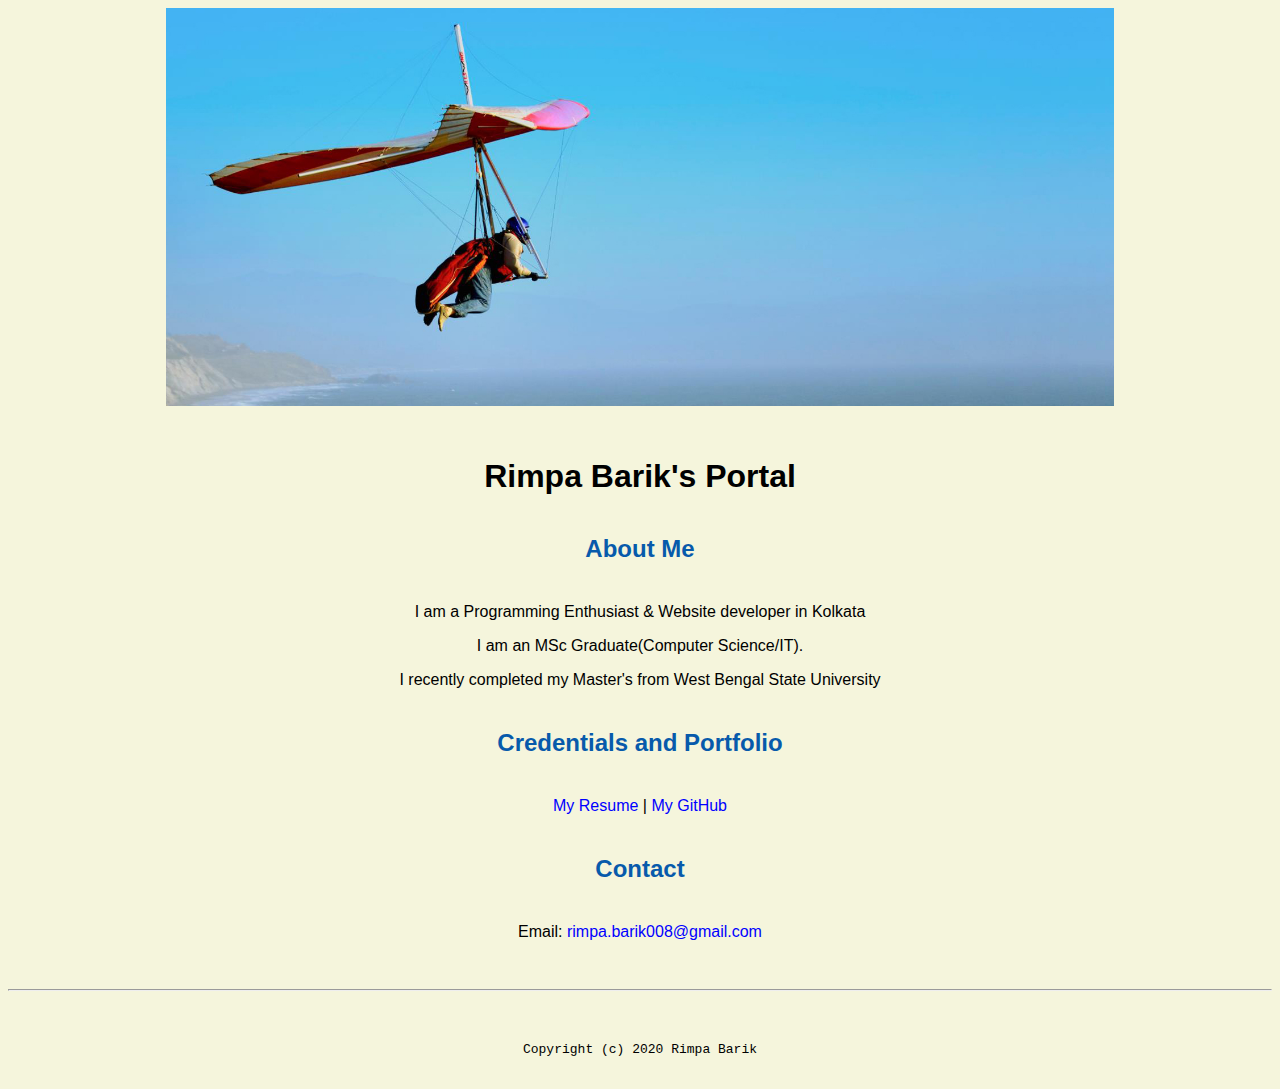
<file: index.html>
<!doctype html>

<!-- this is a comment for human! -->

<html lang="en">

  <header>
    <title>Rimpa Barik's Portal</title>
    <link rel="stylesheet" href="css/master.css">
    <link rel="FaviconIcon" href="favicon.ico" type="image/x-icon">
    <link rel="shortcut" href="favicon.ico" type="image/x-icon">
    <meta name="viewport" content="width=device-width, initial-scale=1, shrink-to-fit=no">
    <meta name="name" content="Rimpa Barik's Portal">
    <meta name="robots" content="noindex, nofollow">

  </header>

  <body>
    <img src="images/banner.jpg" width="75%" alt="banner">
    <h1>Rimpa Barik's Portal</h1>
    <h2>About Me</h2>
    <p>I am a Programming Enthusiast & Website developer in Kolkata</p>
    <p>I am an MSc Graduate(Computer Science/IT).</p>
    <p>I recently completed my Master's from West Bengal State University</p>

    <h2>Credentials and Portfolio</h2>

    <p><a href="resume.html">My Resume</a> |<a href="https://github.com/RimpaBGithub"> My GitHub</a></p>
    <h2>Contact</h2>

    <p>Email: <a href="mailto:rimpa.barik008@gmail.com">rimpa.barik008@gmail.com</a></p>
  </body>

  <footer>
    <hr>
    <code>Copyright (c) 2020 Rimpa Barik</code>
  </footer>

</html>
</file>
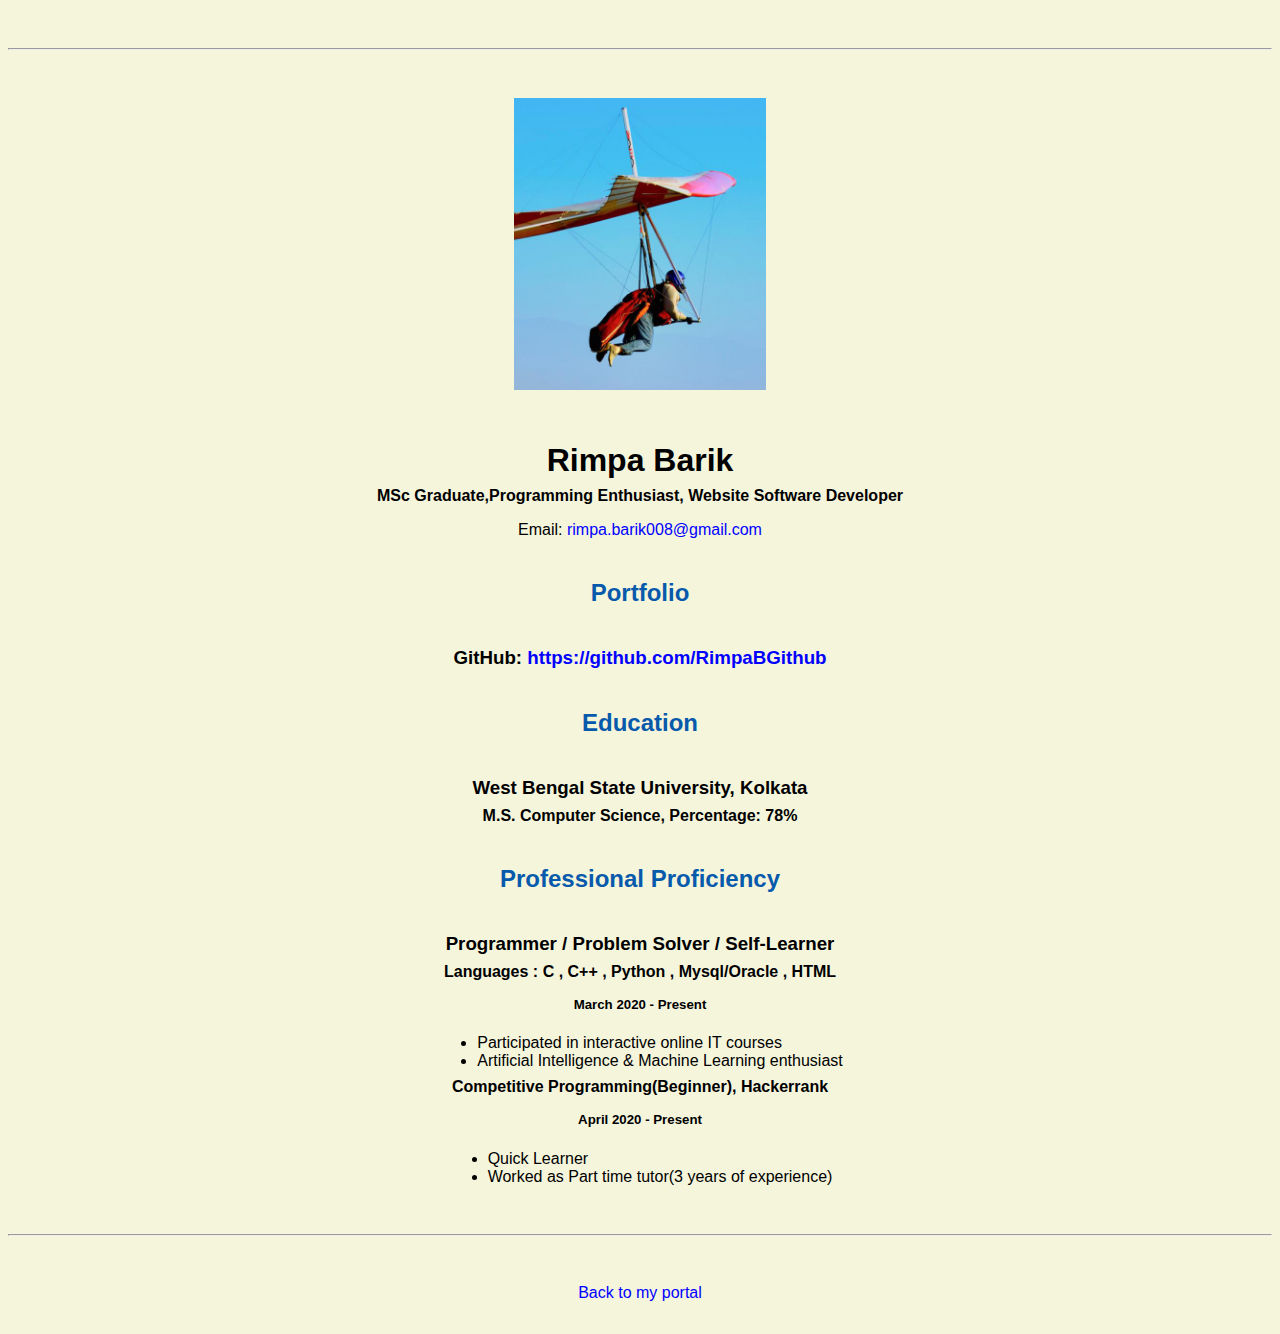
<file: resume.html>
<!doctype html>

<!-- this is a comment for human! -->

<html lang="en">

  <header>
    <title>Rimpa Barik's Resume</title>
    <link rel="stylesheet" href="css/master.css">
    <link rel="FaviconIcon" href="favicon.ico" type="image/x-icon">
    <link rel="shortcut" href="favicon.ico" type="image/x-icon">
    <meta name="viewport" content="width=device-width, initial-scale=1, shrink-to-fit=no">
    <meta name="name" content="Rimpa Barik's Portal">
    <meta name="robots" content="noindex, nofollow">

  </header>

  <body>
    <hr>

    <img src="images/headshot.jpg" alt="Rimpa Barik's headshot" width="20%">

    <h1>Rimpa Barik</h1>
    <h4>MSc Graduate,Programming Enthusiast, Website Software Developer</h4>

    <p>Email: <a href="mailto:rimpa.barik008@gmail.com" target="_blank">rimpa.barik008@gmail.com</a></p>
    <!-- don't post physical address, personal phone number or other personal information on the web! -->

    <h2>Portfolio</h2>
      <h3>GitHub: <a href="https://github.com/RimpaBGithub" target="_blank">https://github.com/RimpaBGithub</a></h3>

    <h2>Education</h2>

    <h3>West Bengal State University, Kolkata</h3>
    <h4>M.S. Computer Science, Percentage: 78%</h4>

    <h2>Professional Proficiency</h2>

    <h3>Programmer / Problem Solver / Self-Learner</h3>
    <h4>Languages : C , C++ , Python , Mysql/Oracle , HTML</h4>
    <h5>March 2020 - Present</h5>
      <ul>
        <li>Participated in interactive online IT courses</li>
        <li>Artificial Intelligence & Machine Learning enthusiast</li>
      </ul>

    <h4>Competitive Programming(Beginner), Hackerrank</h4>
    <h5>April 2020 - Present</h5>
      <ul>
        <li>Quick Learner</li>
        <li>Worked as Part time tutor(3 years of experience)</li>
      </ul>
  </body>

  <footer>
  <hr>
  <p><a href="index.html">Back to my portal</a><p>
  </footer>

</html>
</file>
<file: css/master.css>
/* Cascading stylesheet for the website */

/* Text inside these asterisks and slashes are comments for human */

  a {
    color:blue;/* set the text color to blue here */
    text-decoration: none; /* This means we do not want hyperlinks to be underlined */
  }

  a:hover {
    color: red;/* set the text color to red here */
    text-decoration: none; /* This means we do not want hyperlinks to be underlined */
  }

  body {
      background-color: beige;/* set the background color here */
    color:black; /* set the text color to black here */
    font-family: Arial, Helvetica, sans-serif; /* set the font here */
    text-align: center; /* set the text alignment here */
   }

  footer {
    margin-top: 2rem;
    margin-bottom: 2rem;
  }

  h1 {
    margin-bottom: 0.5rem;
    margin-top: 3rem;
   }

  h2 {
  color: #075AAB;  /* set the text color of to #075AAB here */
    /* set both the bottom margin and top margin to 2.5rem here */
    margin-bottom: 2.5rem;
    margin-top: 2.5rem;
   }

  h3 {
    margin-bottom: 0;
    margin-top: 2rem;
  }

  h4 {
    margin-bottom: 1rem;
    margin-top: 0.5rem;
  }

  h5 {
    margin-top: 0.5rem;
  }

  hr {
    margin-bottom: 3rem;
    margin-top: 3rem;
  }

  /* this controls how the bullet points in the resume page looks */
  ul {
    display: table;
    margin: 0 auto;
    text-align: left;
  }
</file>
